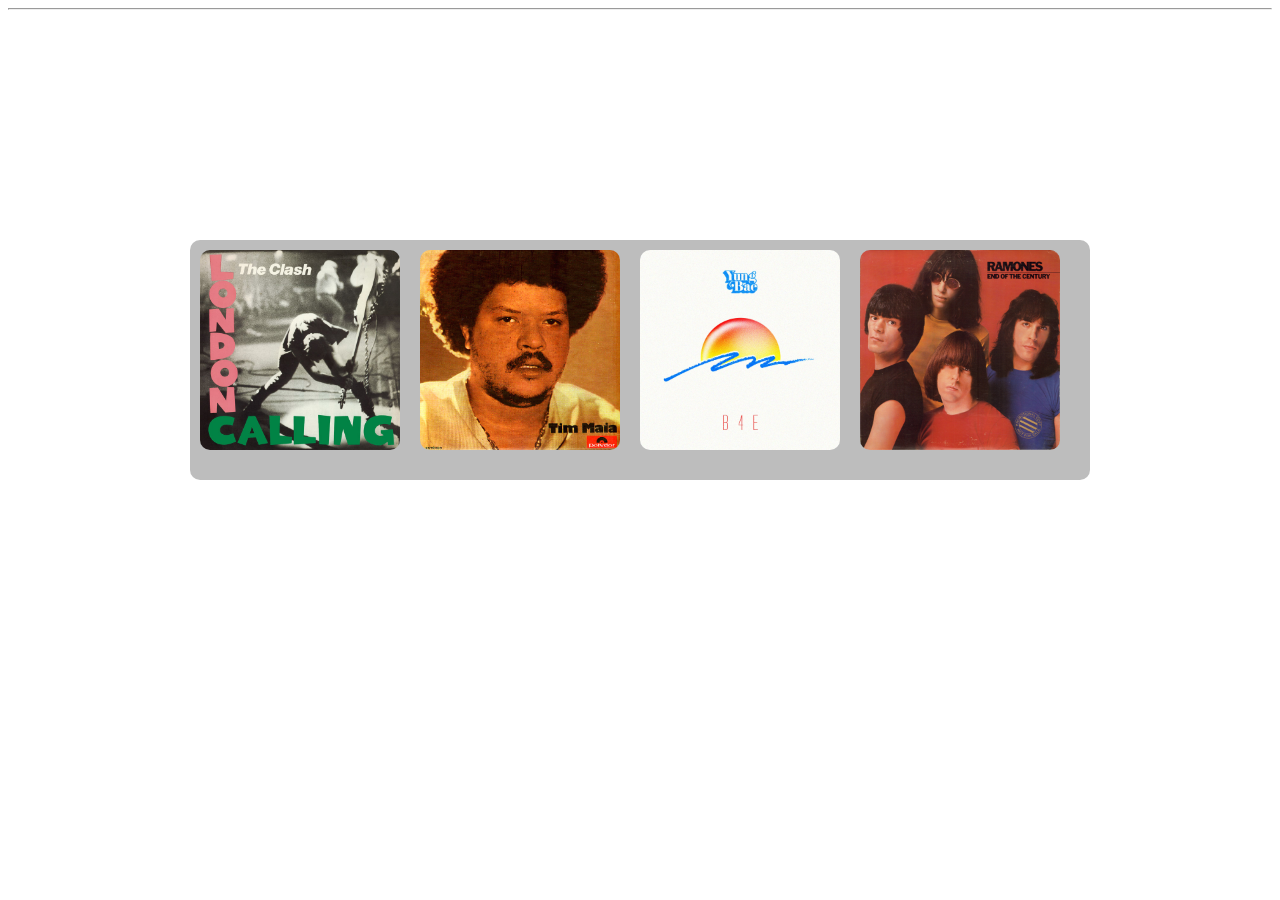
<file: Playlist/index.html>
<!DOCTYPE html>
<html lang="en">
<head>
    <meta charset="UTF-8">
    <meta name="viewport" content="width=device-width, initial-scale=1.0">
    <meta http-equiv="X-UA-Compatible" content="ie=edge">
    <link rel= "stylesheet" type="text/css" href="style.css">
    <title>Document</title>
</head>
<body>
    <hr>
    <section>
        <div class="flip">
            <div class="background">
                <a href="pages/londonCalling.html">
                    <img src="resources/Clash-london-back.jpeg" alt="London Calling">
                </a>
                <h2>Lover's Rock</h2>
            </div>
            <div class="frente">
                <a href="#">
                    <img src="resources/Clash-london.jpg" alt="">
                </a>
            </div>
        </div>
        <div class="flip">
            <div class="background">
                <a href="pages/timMaia71.html">
                    <img src="resources/Tim-maia-71-back.jpg" alt="">
                </a>
                <h2>Você</h2>
            </div>
            <div class="frente">
                <a href="#">
                    <img src="resources/Tim-maia-71.jpg" alt="">
                </a>
            </div>
        </div>
        <div class="flip">
            <div class="background">
                <a href="">
                    <img src="resources/b4e-back.jpg" alt="">
                </a>
                <h2>?</h2>
            </div>
            <div class="frente">
                <a href="#">
                    <img src="resources/b4e.jpg" alt="">
                </a>
            </div>
        </div>
        <div class="flip">
            <div class="background">
                <a href="">
                    <img src="resources/ramones-endofthecentury-back.jpg" alt="Clash London">
                </a>
                <h2>baby I love you</h2>
            </div>
            <div class="frente">
                <a href="#">
                    <img src="resources/ramones-endofthecentury.jpeg" alt="">
                </a>
            </div>
        </div>

    </section>
</body>
</html>
</file>
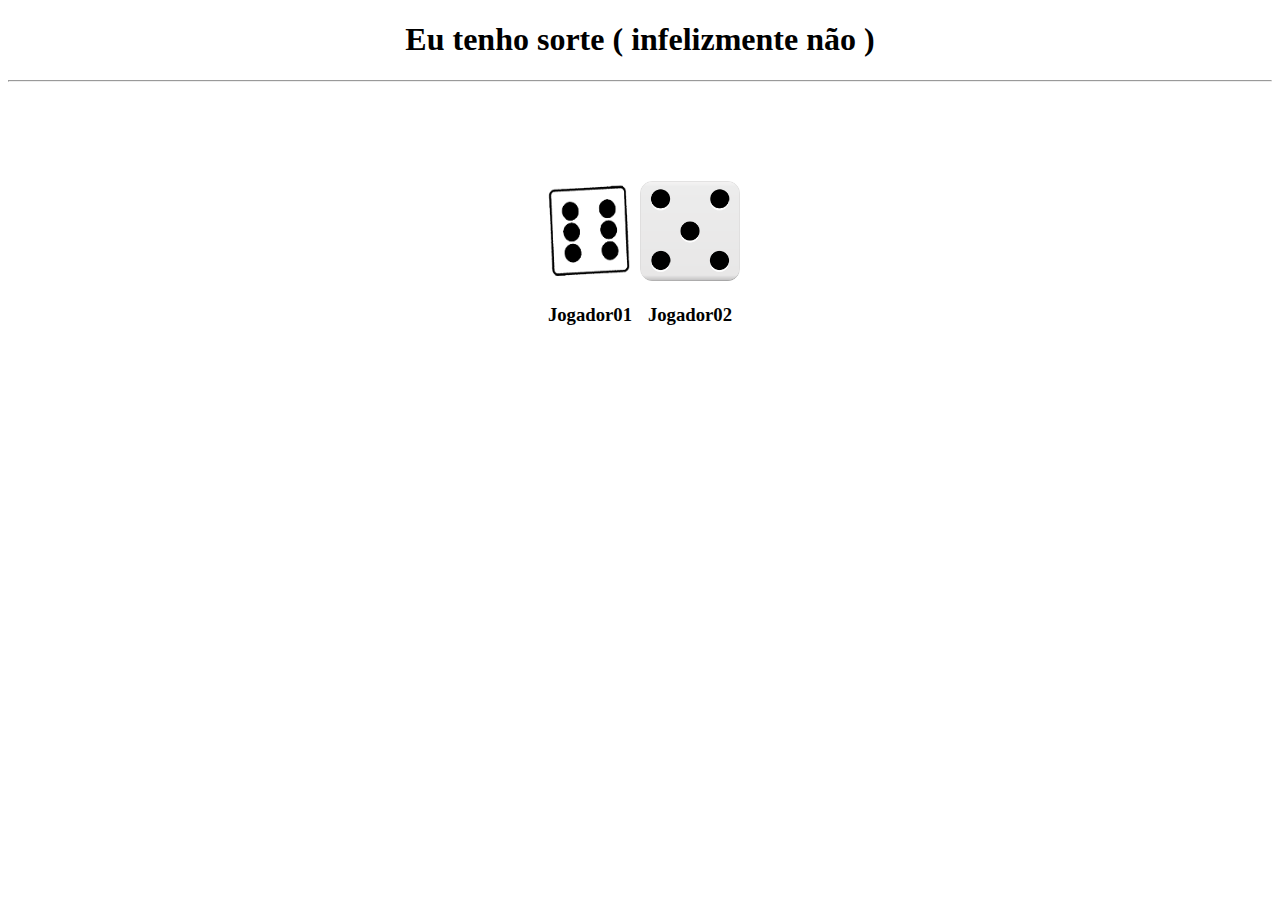
<file: trab02/index.html>
<!DOCTYPE html>
<html lang="en">
<head>
    <meta charset="UTF-8">
    <meta name="viewport" content="width=device-width, initial-scale=1.0">
    <meta http-equiv="X-UA-Compatible" content="ie=edge">
    <link rel="stylesheet" href="style.css">
    <title>trab02</title>
    
</head>
<body>
    <div class="container">
        <h1>Eu tenho sorte ( infelizmente não ) </h1>
        <hr>
    </div>
    <div class="container2">
        <div class="containerbb">
            <img src="imgs/d6.png" alt="">
            <h3>Jogador01</h3>
        </div>
        <div class="containerbb">
            <img src="imgs/d5.png" alt="">
            <h3>Jogador02</h3>
        </div>
    </div>
</body>
</html>
</file>
<file: Playlist/style.css>
h2 {
    font-family: Verdana, Geneva, Tahoma, sans-serif;
    font-size: 12px;
}   

img {
    width: 200px;
    height: 200px;
    border-radius: 10px;
}

h1 {
    font-family: Verdana, Geneva, Tahoma, sans-serif;
    font-size: 36px;
    color: #FE2E64
}

section {
    background: #BDBDBD;
    color: #FFFFFF;
    border-radius: 10px;
    padding: 10px;
    position: absolute;
    top: 40%;
    left: 50%;
    margin-right: -50%;
    transform: translate(-50%, -50%);
}

.flip {
    width: 220px;
    height: 220px;
    float: left;
    perspective: 1000px;
}

.flip .frente {
    position: absolute;
    transform: rotateY(0deg);
    backface-visibility: hidden;
    transition: all .40s linear;
}

.flip .background {
    position: absolute;
    transform: rotateY(180deg);
    backface-visibility: hidden;
    transition: all .40s linear;
    filter: grayscale(100%);
    -webkit-filter: grayscale(100%);
}

.flip:hover .frente {
    transform: rotateY(-180deg);
    cursor:pointer;
}

.flip:hover .background {
    transform: rotate(0deg);
    cursor:pointer;
}
</file>
<file: trab02/style.css>
div.container {
    height: 10em;
    position: relative;
    text-align: center;
}

div.container2 {
    display: flex;
    flex-direction: row;
    justify-content: center;
    align-items: center
}

div.containerbb {
    text-align: center;
    float: left;
}

div.containerbb img {
    height: 100px;
    width: 100px;
}
</file>
